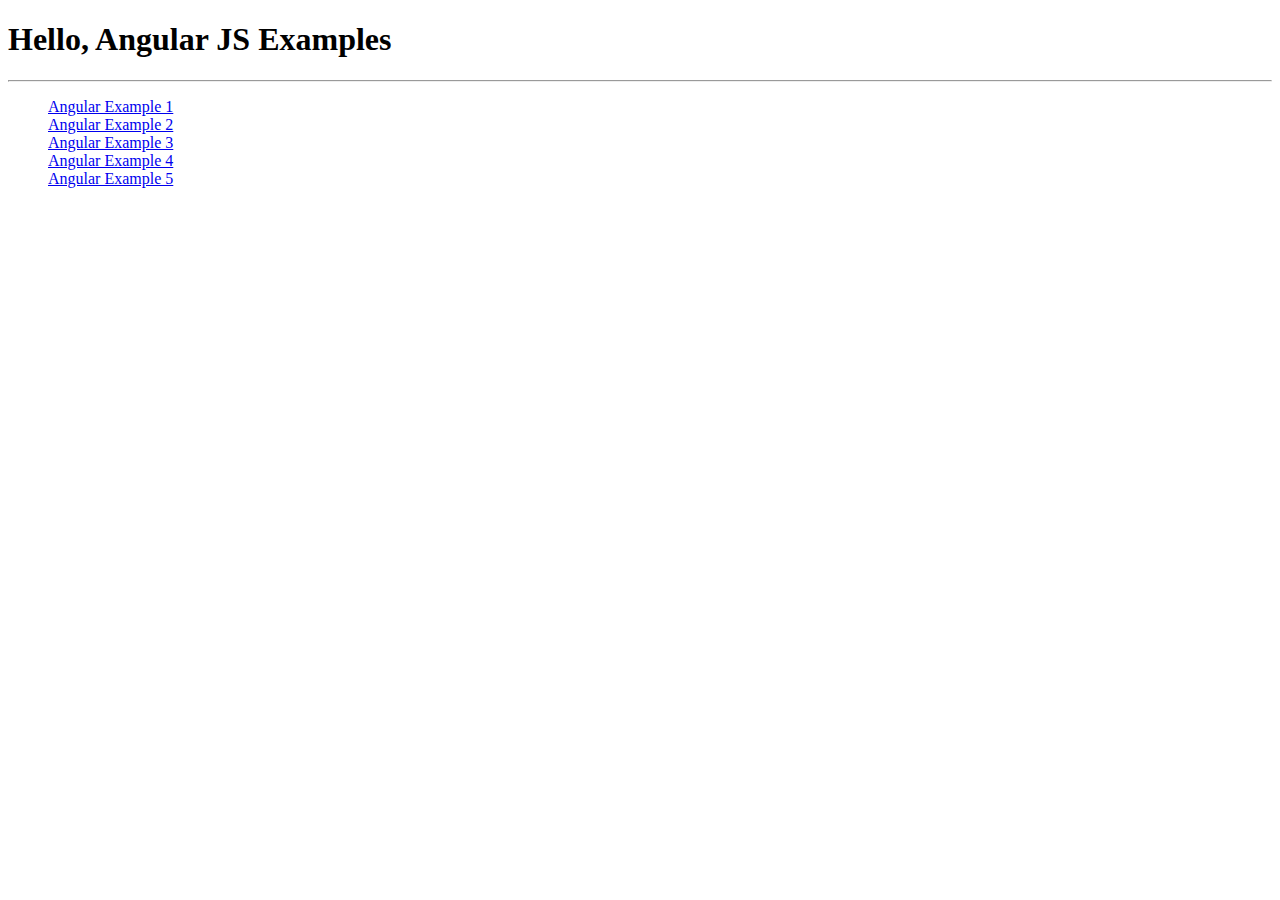
<file: index.html>
<!DOCTYPE html>
<html>
   <head>
      <meta charset="utf-8">
      <title>Angular JS Examples</title>
   </head>
   <body>
      <h1>Hello, Angular JS Examples</h1>
      <hr>

      <ul style="list-style: none;">
         <li>
            <a href=".\example-01\">Angular Example 1</a>
         </li>
         <li>
            <a href=".\example-02\">Angular Example 2</a>
         </li>
         <li>
            <a href=".\example-03\">Angular Example 3</a>
         </li>
         <li>
            <a href=".\example-04\">Angular Example 4</a>
         </li>
         <li>
            <a href=".\example-05\">Angular Example 5</a>
         </li>
      </ul>

   </body>
</html>
</file>
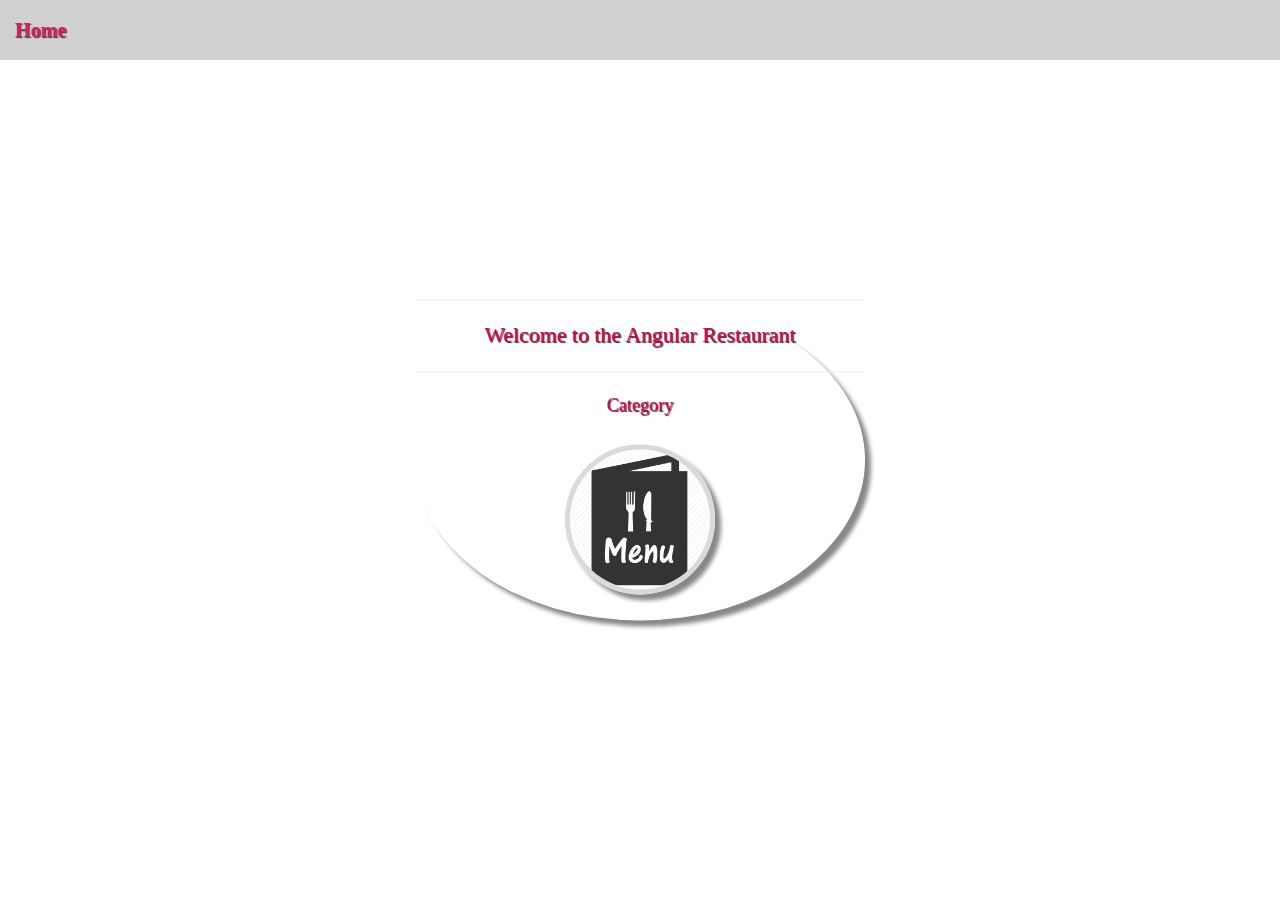
<file: example-04/index.html>
<!DOCTYPE html>
<html ng-app='MenuApp'>

<head>
    <meta charset="utf-8">
    <meta http-equiv="X-UA-Compatible" content="IE=edge" />
    <title>Angular - Example 4</title>

    <link rel="stylesheet" href="./assets/css/bootstrap.min.css">
    <link rel="stylesheet" href="./assets/css/style.css">
    <link rel="stylesheet" href="./assets/css/animate.min.css">
    <!-- <base href="/"> -->
</head>

<body>

    <div class="headerMenu">
        <div class="items">
            <a ui-sref="home" id="home">Home</a>
        </div>
    </div>
    <loading class="loading-indicator"></loading>
    <ui-view></ui-view>

    <!-- Libraries -->
    <script src="lib/angular.min.js"></script>
    <script src="lib/angular-ui-router.min.js"></script>

    <!-- Modules -->
    <script src="src/home/menuapp.module.js"></script>
    <script src="src/service/data.module.js"></script>
    <script src="src/loading/loading.component.js"></script>
    <script src="src/loading/loading.interceptor.js"></script>

    <!-- Routes -->
    <script src="src/route.js"></script>

    <!-- 'ShoppingList' module artifacts -->
    <script src="src/categories/categories.controller.js"></script>
    <script src="src/categories/categories.component.js"></script>
    <script src="src/items/items.controller.js"></script>
    <script src="src/items/items.component.js"></script>
    <script src="src/service/menudata.service.js"></script>

    <script src="./assets/js/wow.min.js"></script>
            <script>
            new WOW().init();
            </script>
</body>

</html>
</file>
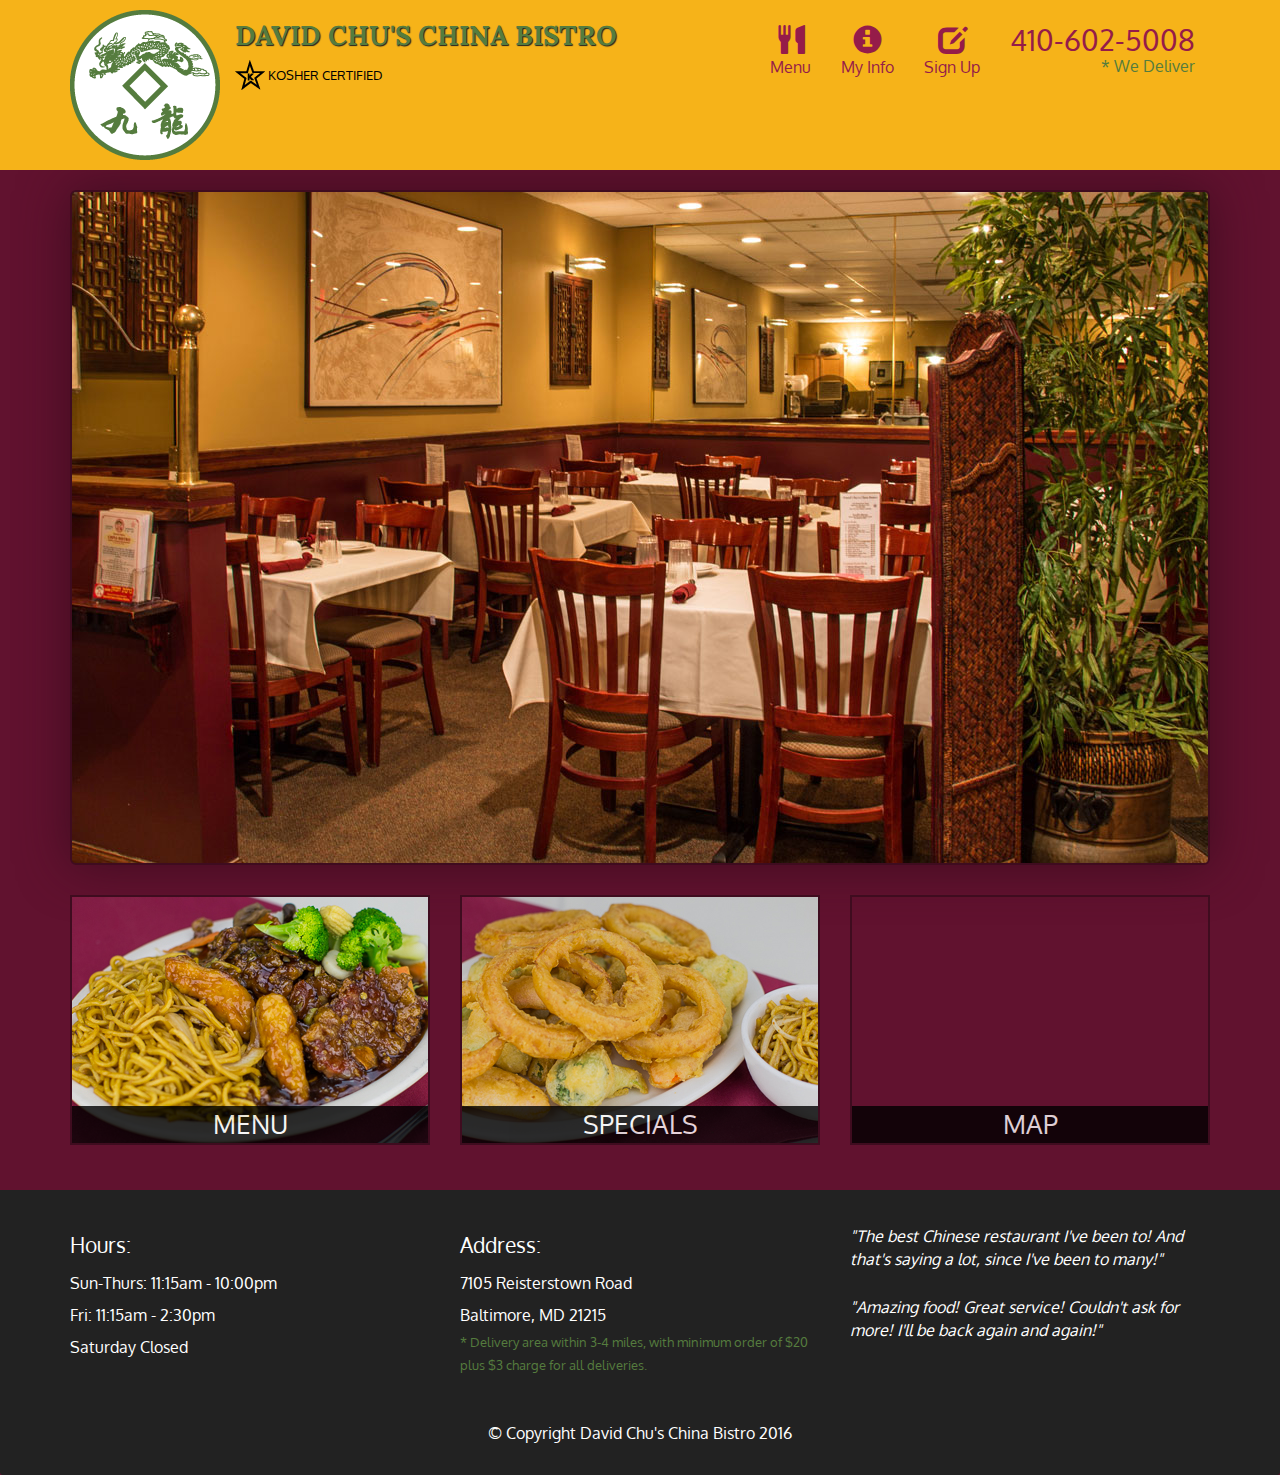
<file: example-05/index.html>
<!DOCTYPE html>
<html lang="en">

<head>
    <meta charset="utf-8">
    <meta http-equiv="X-UA-Compatible" content="IE=edge">
    <meta name="viewport" content="width=device-width, initial-scale=1">
    <title>David Chu's China Bistro</title>
    <link href='https://fonts.googleapis.com/css?family=Oxygen:400,300,700' rel='stylesheet' type='text/css'>
    <link href='https://fonts.googleapis.com/css?family=Lora' rel='stylesheet' type='text/css'>
    <link rel="stylesheet" href="css/bootstrap.min.css">
    <link rel="stylesheet" href="css/restaurant.css">
    <link rel="stylesheet" href="css/common.css">
    <link rel="stylesheet" href="css/animate.min.css">
</head>

<body ng-app="restaurant" ng-strict-di>

    <!-- Fixed position loading indicator -->
    <loading class="loading-indicator"></loading>

    <header>
        <nav id="header-nav" class="navbar navbar-default">
            <div class="container">
                <div class="navbar-header">
                    <a href="index.html" class="pull-left visible-md visible-lg">
                        <div id="logo-img" alt="Logo image"></div>
                    </a>

                    <div class="navbar-brand">
                        <a href="index.html"><h1>David Chu's China Bistro</h1></a>
                        <p>
                            <img src="images/star-k-logo.png" alt="Kosher certification">
                            <span>Kosher Certified</span>
                        </p>
                    </div>

                    <button id="navbarToggle" type="button" class="navbar-toggle collapsed" data-toggle="collapse" data-target="#collapsable-nav" aria-expanded="false">
              <span class="sr-only">Toggle navigation</span>
              <span class="icon-bar"></span>
              <span class="icon-bar"></span>
              <span class="icon-bar"></span>
            </button>
                </div>

                <div id="collapsable-nav" class="collapse navbar-collapse">
                    <ul id="nav-list" class="nav navbar-nav navbar-right">
                        <li id="navHomeButton" class="visible-xs">
                            <a href="index.html">
                                <span class="glyphicon glyphicon-home"></span> Home</a>
                        </li>
                        <li id="navMenuButton" ui-sref-active="active">
                            <a ui-sref="public.menu">
                                <span class="glyphicon glyphicon-cutlery"></span><br class="hidden-xs"> Menu</a>
                        </li>
                        <li ui-sref-active="active">
                            <a ui-sref="public.myinfo">
                                <span class="glyphicon glyphicon-info-sign"></span><br class="hidden-xs"> My Info</a>
                        </li>
                        <li ui-sref-active="active">
                            <a ui-sref="public.signup">
                                <span class="glyphicon glyphicon-edit"></span><br class="hidden-xs"> Sign Up</a>
                        </li>
                        <li id="phone" class="hidden-xs">
                            <a href="tel:410-602-5008">
                                <span>410-602-5008</span></a>
                            <div>* We Deliver</div>
                        </li>
                    </ul>
                    <!-- #nav-list -->
                </div>
                <!-- .collapse .navbar-collapse -->
            </div>
            <!-- .container -->
        </nav>
        <!-- #header-nav -->
    </header>

    <div id="call-btn" class="visible-xs">
        <a class="btn" href="tel:410-602-5008">
            <span class="glyphicon glyphicon-earphone"></span> 410-602-5008
        </a>
    </div>
    <div id="xs-deliver" class="text-center visible-xs">* We Deliver</div>

    <ui-view>
        <div class="text-center initial-loading">
            <h2>Loading Site...</h2>
        </div>
    </ui-view>

    <footer class="panel-footer">
        <div class="container">
            <div class="row">
                <section id="hours" class="col-sm-4">
                    <span>Hours:</span><br> Sun-Thurs: 11:15am - 10:00pm<br> Fri: 11:15am - 2:30pm<br> Saturday Closed
                    <hr class="visible-xs">
                </section>
                <section id="address" class="col-sm-4">
                    <span>Address:</span><br> 7105 Reisterstown Road<br> Baltimore, MD 21215
                    <p>* Delivery area within 3-4 miles, with minimum order of $20 plus $3 charge for all deliveries.</p>
                    <hr class="visible-xs">
                </section>
                <section id="testimonials" class="col-sm-4">
                    <p>"The best Chinese restaurant I've been to! And that's saying a lot, since I've been to many!"</p>
                    <p>"Amazing food! Great service! Couldn't ask for more! I'll be back again and again!"</p>
                </section>
            </div>
            <div class="text-center">
                &copy; Copyright David Chu's China Bistro 2016 </div>
        </div>
    </footer>

    <!-- Libs -->
    <script src="lib/jquery-2.1.4.min.js"></script>
    <script src="lib/bootstrap.min.js"></script>
    <script src="lib/angular.min.js"></script>
    <script src="lib/angular-ui-router.min.js"></script>

    <!-- Main Restaurant Module -->
    <script src="src/restaurant.module.js"></script>

    <!-- Common Module -->
    <script src="src/common/common.module.js"></script>
    <script src="src/common/loading/loading.component.js"></script>
    <script src="src/common/loading/loading.interceptor.js"></script>
    <script src="src/common/menu.service.js"></script>
    <script src="src/common/data.service.js"></script>

    <!-- Public Module -->
    <script src="src/public/public.module.js"></script>

    <!-- Artifact -->
    <script src="src/public/public.routes.js"></script>
    <script src="src/public/menu/menu.controller.js"></script>
    <script src="src/public/menu-category/menu-category.component.js"></script>
    <script src="src/public/menu-items/menu-items.controller.js"></script>
    <script src="src/public/menu-item/menu-item.component.js"></script>
    <script src="src/public/sign-up/sign-up.controller.js"></script>
    <script src="src/public/my-info/my-info.controller.js"></script>

    <script src="js/wow.min.js"></script>
    <script>
        new WOW().init();
    </script>

    <!--Application files -->

</body>

</html>
</file>
<file: example-04/assets/css/style.css>
.headerMenu {
    position: fixed;
    display: flex;
    flex-direction: row;
    justify-content: flex-start;
    top: 0;
    left: 0;
    font-family: sans-serif;
    font-size: 1.2em;
    background: #ccc;
    color: white;
    height: 60px;
    line-height: 50px;
    width: 100%;
    padding: 5px;
    text-shadow: 1px 1px 1px #222;
    opacity: 0.9;
    z-index: 5;
}

.item {
    margin: 10px;
    padding: 10px;
}

.center {
    position: absolute;
    top: 50%;
    left: 50%;
    transform: translate(-50%, -50%);
}

.welcome {
    position: relative;
    width: 450px;
    heigth: 450px;
    box-shadow: 6px 6px 4px #888;
    border-radius: 50%;
    color: #cf065a;
    font-family: fantasy;
    font-size: 1.3em;
}

#menu {
    width: 150px;
    height: 150px;
    border: 5px solid #ddd8da;
    border-radius: 50%;
    box-shadow: 6px 6px 4px #888;
}

#menu:hover {
    border: 5px solid #cf065a;
    border-radius: 50%;
}

a:link {
    color: #cf065a;
    text-decoration: none;
}

a:visited {
    color: #cf065a;
    text-decoration: none;
}

a:hover {
    color: #cf065a;
    text-decoration: none;
}

a:active {
    color: #cf065a;
    text-decoration: none;
}

.table-hover tbody tr:hover td, .table-hover tbody tr:hover th {
    background-color: #717474;
    color: white;
}

#home {
    position: relative;
    left: 10px;
    font-family: fantasy;
    font-size: 1.2em;
    font-weight: bold;
    outline: none;
}

#home:hover {
    color: #f7f507;
}
</file>
<file: example-05/css/restaurant.css>
body {
  font-size: 16px;
  color: #fff;
  background-color: #61122f;
  font-family: 'Oxygen', sans-serif;
}

.initial-loading {
  margin-top: 60px;
}

/** HEADER **/
#header-nav {
  background-color: #f6b319;
  border-radius: 0;
  border: 0;
}

#logo-img {
  background: url('../images/restaurant-logo_large.png') no-repeat;
  width: 150px;
  height: 150px;
  margin: 10px 15px 10px 0;
}

.navbar-brand {
  padding-top: 25px;
}
.navbar-brand h1 { /* Restaurant name */
  font-family: 'Lora', serif;
  color: #557c3e;
  font-size: 1.5em;
  text-transform: uppercase;
  font-weight: bold;
  text-shadow: 1px 1px 1px #222;
  margin-top: 0;
  margin-bottom: 0;
  line-height: .75;
}
.navbar-brand a:hover, .navbar-brand a:focus {
  text-decoration: none;
}
.navbar-brand p { /* Kosher cert */
  color: #000;
  text-transform: uppercase;
  font-size: .7em;
  margin-top: 15px;
}
.navbar-brand p span { /* Star-K */
  vertical-align: middle;
}

#nav-list {
  margin-top: 10px;
}
#nav-list a {
  color: #951C49;
  text-align: center;
}
#nav-list a:hover {
  background: #E7E7E7;
}
#nav-list a span {
  font-size: 1.8em;
}

#phone {
  margin-top: 5px;
}
#phone a { /* Phone number */
  text-align: right;
  padding-bottom: 0;
}
#phone div { /* We Deliver */
  color: #557c3e;
  text-align: right;
  padding-right: 15px;
}

.navbar-header button.navbar-toggle, .navbar-header .icon-bar {
  border: 1px solid #61122f;
}
.navbar-header button.navbar-toggle {
  clear: both;
  margin-top: -30px;
}
/* END HEADER */

/* FOOTER */
.panel-footer {
  margin-top: 30px;
  padding-top: 35px;
  padding-bottom: 30px;
  background-color: #222;
  border-top: 0;
}
.panel-footer div.row {
  margin-bottom: 35px;
}
#hours, #address {
  line-height: 2;
}
#hours > span, #address > span {
  font-size: 1.3em;
}
#address p {
  color: #557c3e;
  font-size: .8em;
  line-height: 1.8;
}
#testimonials {
  font-style: italic;
}
#testimonials p:nth-child(2) {
  margin-top: 25px;
}
a[ui-sref="admin.auth"] {
  color: #fff;
}
/* END FOOTER */

/********** Medium devices only **********/
@media (min-width: 992px) and (max-width: 1199px) {
  /* Header */
  #logo-img {
    background: url('../images/restaurant-logo_medium.png') no-repeat;
    width: 100px;
    height: 100px;
    margin: 5px 5px 5px 0;
  }
  /* End Header */
}


/********** Extra small devices only **********/
@media (max-width: 767px) {
  /* Header */
  .navbar-brand {
    padding-top: 10px;
    height: 80px;
  }
  .navbar-brand h1 { /* Restaurant name */
    padding-top: 10px;
    font-size: 5vw; /* 1vw = 1% of viewport width */
  }
  .navbar-brand p { /* Kosher cert */
    font-size: .6em;
    margin-top: 12px;
  }
  .navbar-brand p img { /* Star-K */
    height: 20px;
  }

  #collapsable-nav a { /* Collapsed nav menu text */
    font-size: 1.2em;
  }
  #collapsable-nav a span { /* Collapsed nav menu glyph */
    font-size: 1em;
    margin-right: 5px;
  }

  #call-btn > a {
    font-size: 1.5em;
    display: block;
    margin: 0 20px;
    padding: 10px;
    border: 2px solid #fff;
    background-color: #f6b319;
    color: #951c49;
  }
  #xs-deliver {
    margin-top: 5px;
    font-size: .7em;
    letter-spacing: .1em;
    text-transform: uppercase;
  }
  /* End Header */

  /* Footer */
  .panel-footer section {
    margin-bottom: 30px;
    text-align: center;
  }
  .panel-footer section:nth-child(3) {
    margin-bottom: 0; /* margin already exists on the whole row */
  }
  .panel-footer section hr {
    width: 50%;
  }
  /* End Footer */
}


/********** Super extra small devices Only :-) (e.g., iPhone 4) **********/
@media (max-width: 479px) {
  /* Header */
  .navbar-brand h1 { /* Restaurant name */
    padding-top: 5px;
    font-size: 6vw;
  }
  /* End Header */
}
</file>
<file: example-05/css/common.css>
.loading-indicator {
    display: block;
    width: 70px;
    position: fixed;
    left: 0;
    right: 0;
    margin: 0 auto;
    top: 40%;
    z-index: 100;
    background-color: #FFF;
}

.loading-indicator img {
    width: 70px;
    background-color: #FFF;
}

.ui-view-placeholder {
    margin-top: 60px;
}
</file>
